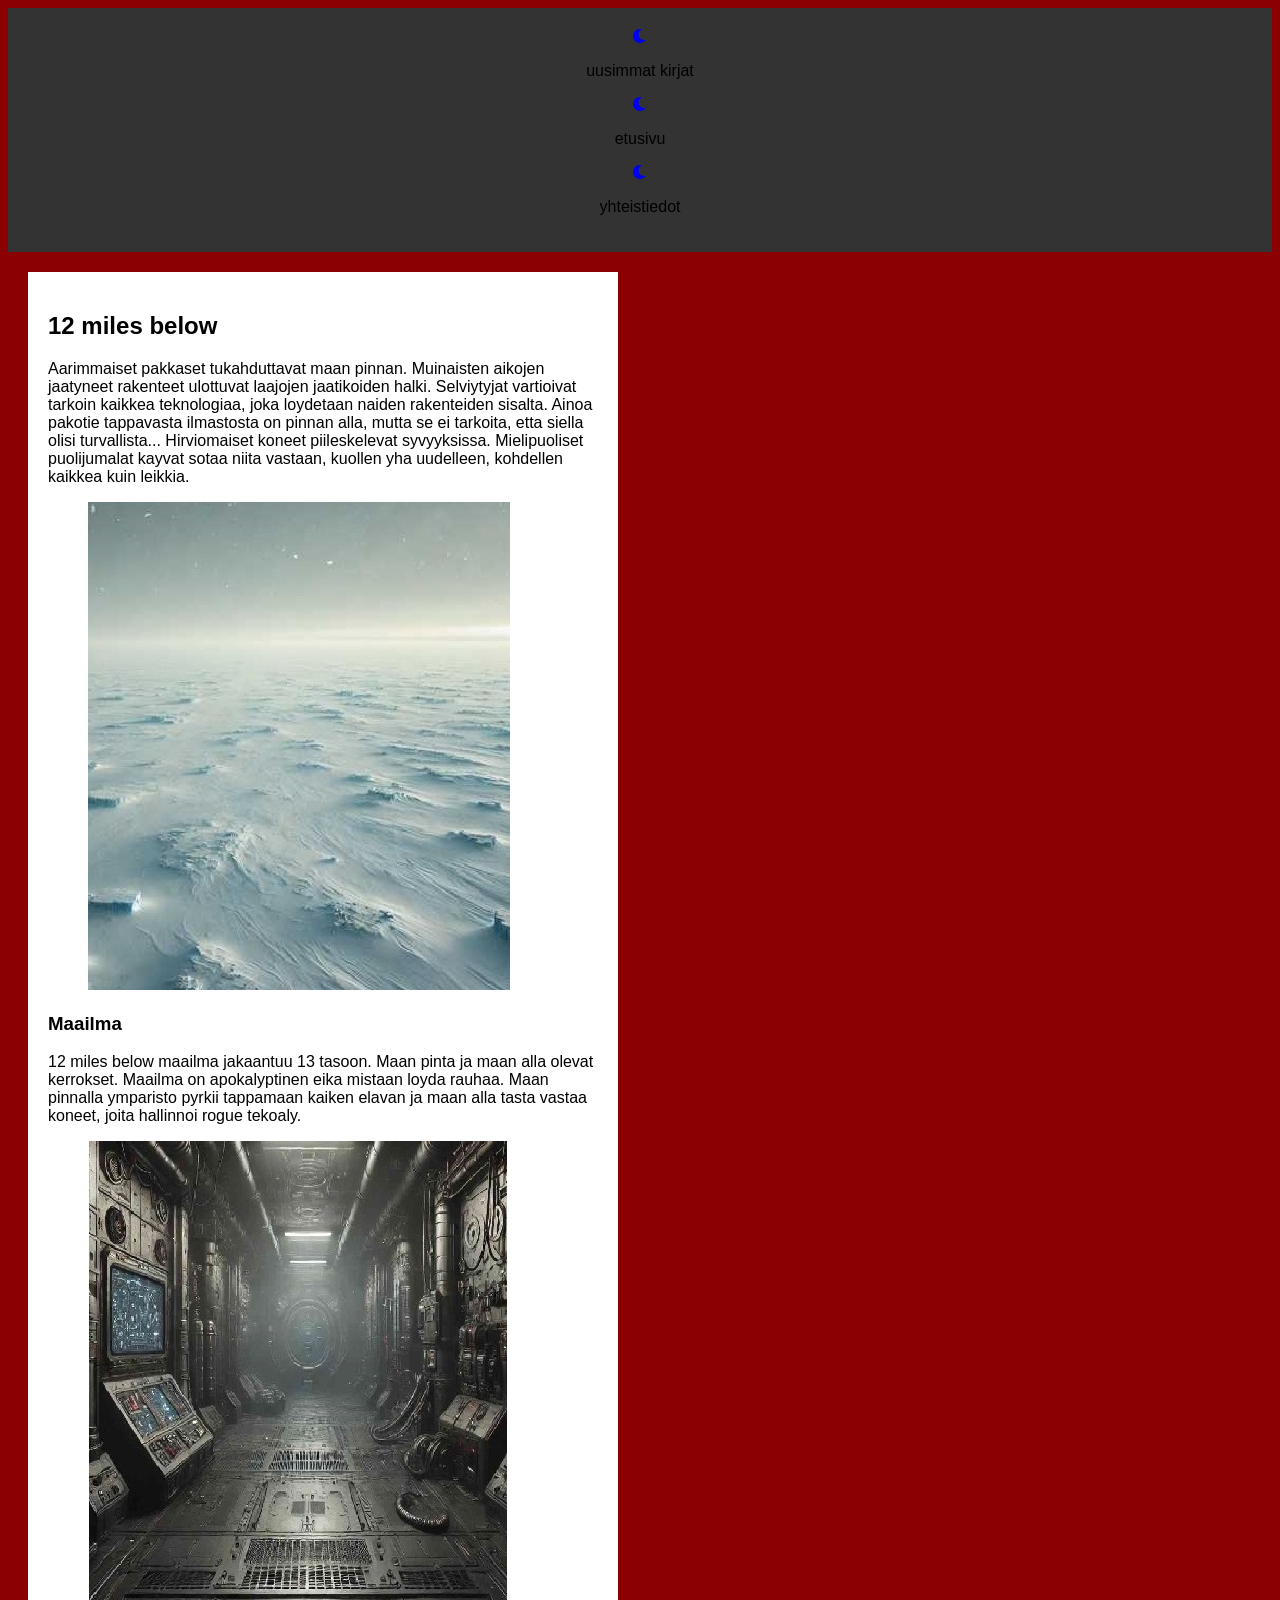
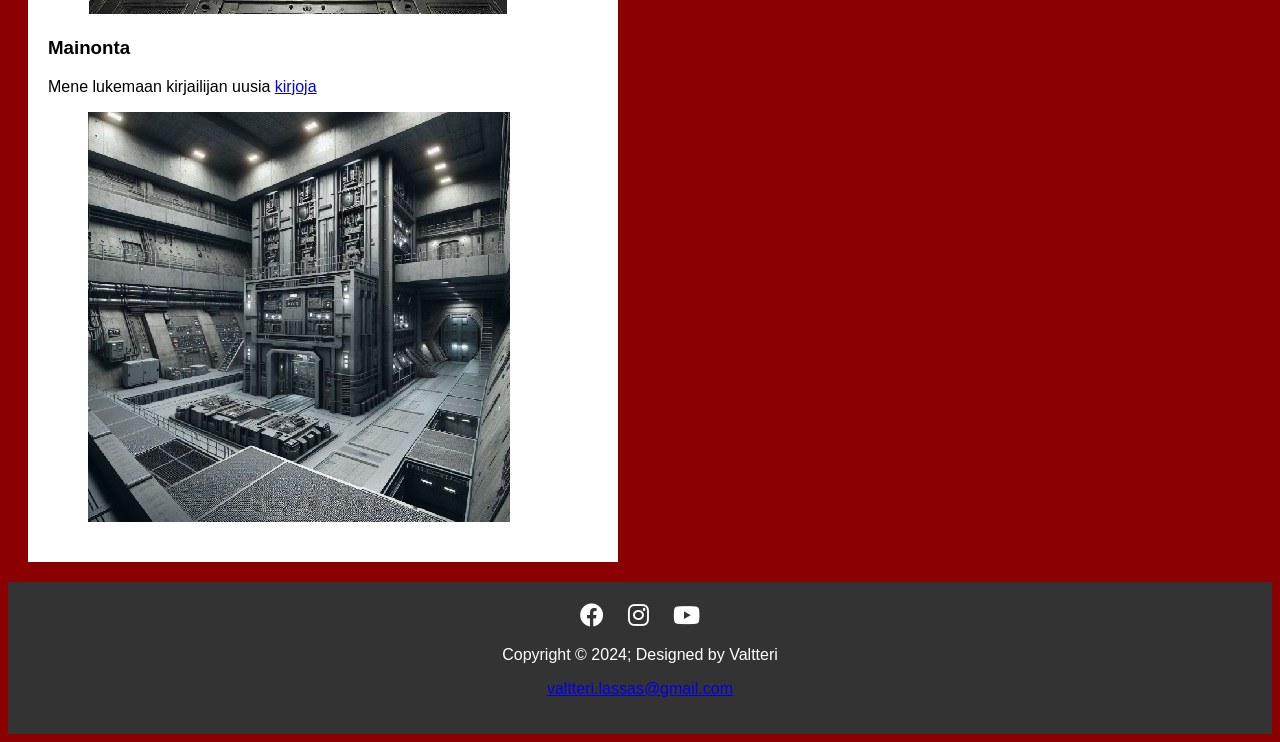
<file: index.html>
<!DOCTYPE html>

<html lang="en">
<head>
   
    <meta charset="UTF-8">
   
    <meta name="viewport" content="width=device-width, initial-scale=1.0">
    <!-- Sivuston otsikko -->
    <title>12 miles below fanpage</title>
    <!--  ulkoisen CSS-tyylitiedoston -->
    <link rel="stylesheet" href="style.css">
    <!-- Logo pankki etta tietaa mista ottaa ne -->
    <link rel="stylesheet" href="https://cdnjs.cloudflare.com/ajax/libs/font-awesome/6.0.0-beta3/css/all.min.css">
</head>
<body>

    <header id="etusivu">
        <nav>
            <!-- Linkki Amazon-sivulle, jossa on kirjan kuva ja teksti "uusin kirja" -->
            <a href="Veli-Valas/12-Miles.github.io/uusimmatkirjat.html" target="_blank"><i class="fa-solid fa-moon"></i></a>
            <p>uusimmat kirjat</p>
           
            <a href="Veli-Valas/12-Miles.github.io/index.html" target="_blank"><i class="fa-solid fa-moon"></i></a>
            <p>etusivu</p>
            <!-- Linkki yhteystiedot-sivulle, jossa on ikoni ja teksti "yhteistiedot" -->
            <a href="Veli-Valas/12-Miles.github.io/yhteistiedot.html" target="_blank"><i class="fa-solid fa-moon"></i></a>
            <p>yhteistiedot</p>
        </nav>
    </header>
    <section class="grid-container" id="paasivu">
        <div class="grid-teksti1">
           <!-- Otsikko ja kappale, joka kuvaa tarinan taustaa -->
           <h1>12 miles below</h1>
              <p>Aarimmaiset pakkaset tukahduttavat maan pinnan. Muinaisten aikojen jaatyneet rakenteet ulottuvat laajojen jaatikoiden halki. Selviytyjat vartioivat tarkoin kaikkea teknologiaa, joka loydetaan naiden rakenteiden sisalta.
 Ainoa pakotie tappavasta ilmastosta on pinnan alla, mutta se ei tarkoita, etta siella olisi turvallista...
                Hirviomaiset koneet piileskelevat syvyyksissa. Mielipuoliset puolijumalat kayvat sotaa niita vastaan, kuollen yha uudelleen, kohdellen kaikkea kuin leikkia. </p>
           <!-- Kuvan sisaltava elementti -->
           <figure>
              <img class="kuva" src="icywasteland.jpg" alt="Icywasteland">
           </figure>
           <!-- Otsikko ja kappale, joka kuvaa maailman rakennetta -->
           <h3>Maailma</h3>
              <p>12 miles below maailma jakaantuu 13 tasoon. Maan pinta ja maan alla olevat kerrokset. Maailma on apokalyptinen eika mistaan loyda rauhaa. Maan pinnalla ymparisto pyrkii tappamaan kaiken elavan ja maan alla tasta vastaa koneet, joita hallinnoi rogue tekoaly.</p>
           <!-- Kuvan sisaltava elementti? -->
           <figure>
              <img class="kuva" src="bunker.jpg" alt="Human bunker">
           </figure>
           <!-- Otsikko ja kappale, joka mainostaa kirjailijan uusia kirjoja -->
           <h3>Mainonta</h3>
              <p>Mene lukemaan kirjailijan uusia <a href="https://www.amazon.com/12-Miles-Below-IV-Progression-ebook/dp/B0CRLGGF77?ref_=ast_author_dp">kirjoja</a> </p>
           <!-- Kuvan sisaltava elementti? -->
           <figure>
              <img class="kuva" src="bunker2.jpg" alt="the underground">
           </figure>
        </div>
    </section>
    <!--footer tee oma css. ei tarviikkaan kun eri class -->
    

<footer>
    <div class="footerContainer">
        <div class="iconit">
            <!-- Linkit sivuille, joissa on ikonit -->
            <a href="https://www.facebook.com/?locale=fi_FI"><i class="fa-brands fa-facebook"></i></a>
            <a href="https://www.instagram.com/"><i class="fa-brands fa-instagram"></i></a>
            <a href="https://www.youtube.com/"><i class="fa-brands fa-youtube"></i></a>
        </div>
        <div class="copyright">
            <p>Copyright &copy; 2024; Designed by Valtteri</p>
        </div>
        <div class="contact">
            <p><a href="mailto:valtteri.lassas@gmail.com">valtteri.lassas@gmail.com</a></p>
        </div>
    </div>
</footer>
</body>
</html>
</file>
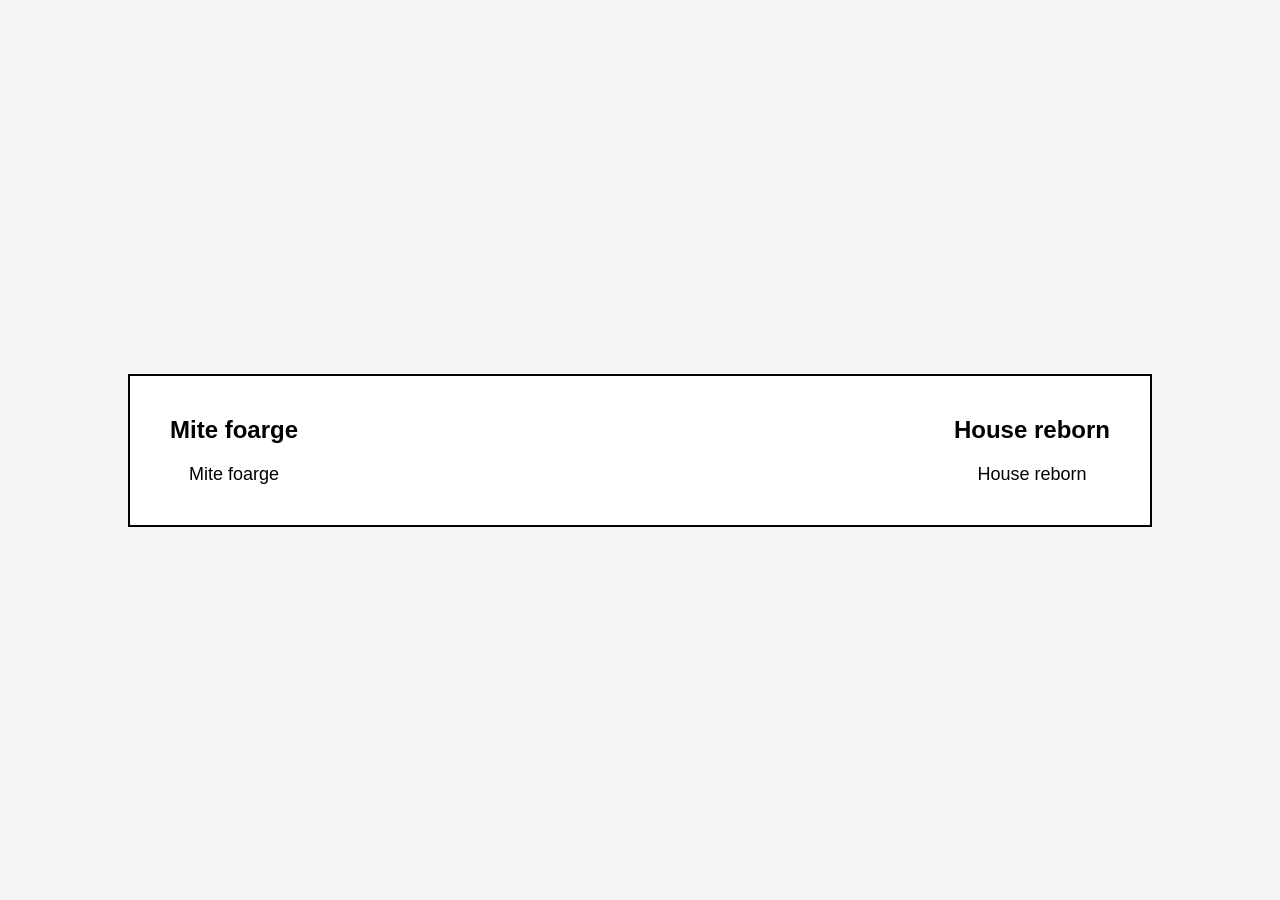
<file: uusimmatkirjat.html>
<!DOCTYPE html>
<html lang="fi">
<head>
    <meta charset="UTF-8">
    <meta name="viewport" content="width=device-width, initial-scale=1.0">
    <title>Yhteystiedot</title>
    <link rel="stylesheet" href="sivus-tyylit.css">
</head>
<body>
    <div class="container">
        <div class="yhteystiedot">
            <h2>Mite foarge</h2>
            <a href="https://www.amazon.com/gp/product/B0CJH6JC15?ref_=dbs_p_pwh_rwt_anx_cl_2&storeType=ebooks">Mite foarge</a>
        </div>
        <div class="yhteystiedot">
            <h2>House reborn</h2>
            <a href="https://www.amazon.com/12-Miles-Below-II-Progression-ebook/dp/B0C8S38QDR?ref_=ast_author_dp">House reborn</a>
        </div>
    </div>

</body>
</html>
</file>
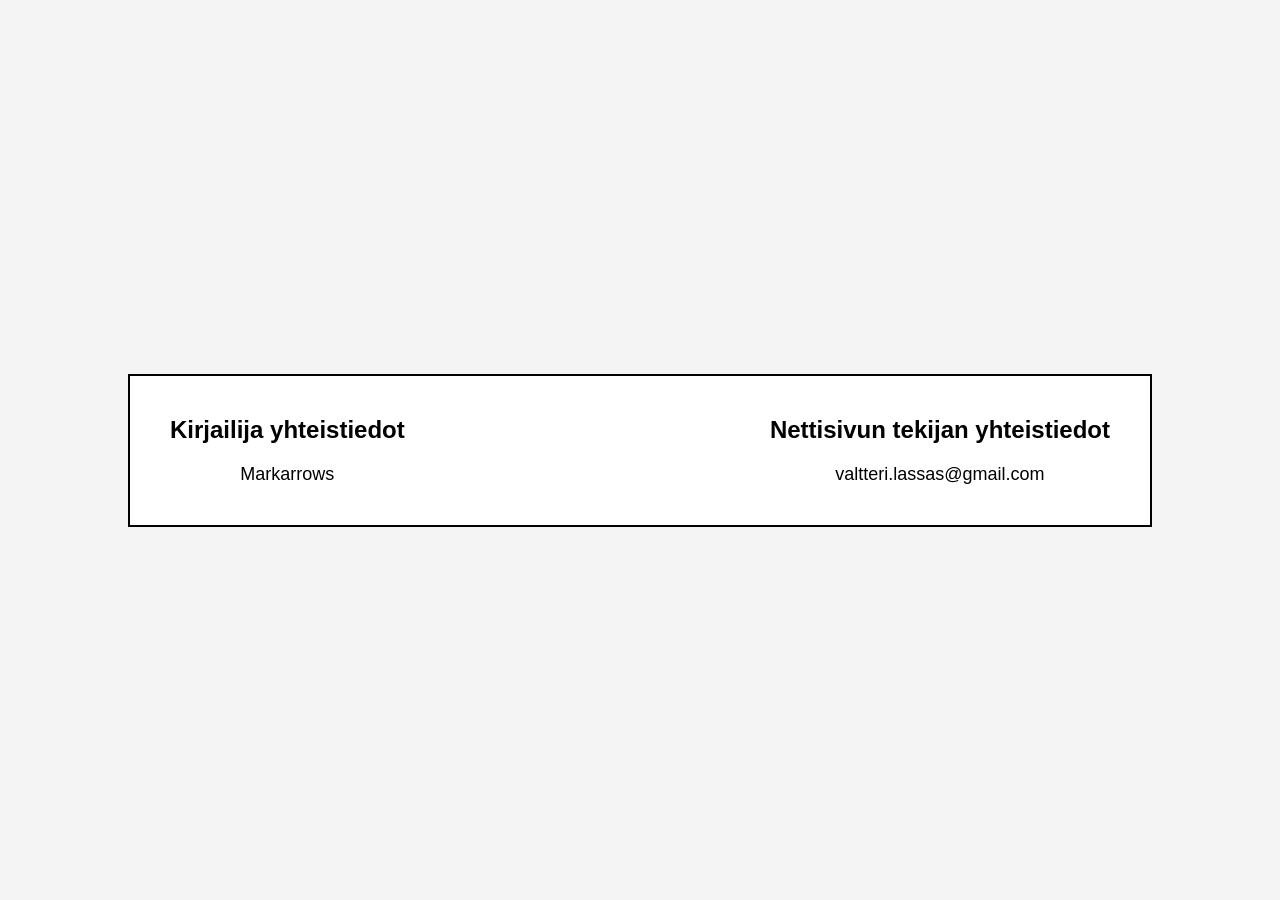
<file: yhteistiedot.html>
<!DOCTYPE html>
<html lang="fi">
<head>
    <meta charset="UTF-8">
    <meta name="viewport" content="width=device-width, initial-scale=1.0">
    <title>Yhteystiedot</title>
    <link rel="stylesheet" href="sivus-tyylit.css">
</head>
<body>
    <div class="container">
        <div class="yhteystiedot">
            <h2>Kirjailija yhteistiedot</h2>
            <a href="https://www.amazon.com/stores/Mark-Arrows/author/B0BWL56BTF?ref=ap_rdr&isDramIntegrated=true&shoppingPortalEnabled=true">Markarrows</a>
        </div>
        <div class="yhteystiedot">
            <h2>Nettisivun tekijan yhteistiedot</h2>
            <a href="https://mail.google.com/mail/u/0/#inbox">valtteri.lassas@gmail.com</a>
        </div>
    </div>
</body>
</html>
</file>
<file: style.css>
/*maaraa koko bodille vaikuttavat asiat*/
body { 
    font-family: Garamond, Arial, sans-serif;
    background-color: rgb(139, 0, 0); 
    display: flex;
    flex-direction: column;
    min-height: 100vh;
}
/*maarittaa header asiat*/
header {
    background-color: #333;
    padding: 20px;
    text-align: center;
}
/*maarittaa saarakkeet*/
.grid-container {
    display: grid;
    grid-template-columns: 1fr 1fr;
    gap: 20px;
    padding: 20px;
    max-width: 1200px; 
    width: 100%;
    align-items: start;
    flex-grow: 1;
}
/*asettaa tesktin oikeille paikoille*/
.grid-teksti1 {
    background-color: white; 
    padding: 20px;
}
/*asettaa kuvan oikealle paikalla*/
.grid-kuva img {
    width: 100%;
    max-width: 300px; 
    height: auto;
    border: 40px solid rgb(105, 105, 105);  /*miksi ei toimi*/
}
/*jotta footer erottuu muusta*/
footer {
    background-color: #333;
    color: white;
    padding: 20px;
    text-align: center;
    margin-top: auto;
}

.iconit a {
    color: white;
    margin: 0 10px;
    text-decoration: none;
    font-size: 24px;
}

.iconit a:hover {
    color: rgb(243, 156, 18);
}

.footerBottom {
    border-top: 1px solid white;
    padding-top: 10px;
    font-size: 14px;
}

.social-links {
    display: flex;
    justify-content: center;
    gap: 30px; 
}
/*erottaa icon ja iconit etta ne eivat ole saman laisia */
.icon a {
    color: white;
    font-size: 40px;
    text-decoration: none;
}

.icon a:hover {
    color: #c918f5; 
}
/*koko tietokoneelle*/
@media (max-width: 1200px) {
    .grid-container {
        grid-template-columns: 1fr;
    }
}
/*koko padille */
@media (max-width: 768px) {
    .grid-container {
        grid-template-columns: 1fr;
    }
}
/*koko puhelimelle*/
@media (max-width: 480px) {
    .grid-container {
        grid-template-columns: 1fr;
    }
}
</file>
<file: sivus-tyylit.css>
* {
    margin: 0;
    padding: 0;
    box-sizing: border-box;
}

body {
    font-family: Arial, sans-serif;
    background-color: rgb(244, 244, 244);
    display: flex;
    justify-content: center;
    align-items: center;
    height: 100vh;
}

.container {
    display: flex;
    justify-content: space-between;
    align-items: center;
    width: 80%;
    max-width: 1200px;
    background-color: rgb(255, 255, 255);
    padding: 40px;
    border: 2px solid rgb(0, 0, 0);
}

.yhteystiedot {
    text-align: center;
}

h2 {
    font-size: 24px;
    margin-bottom: 20px;
}

a {
    font-size: 18px;
    color: rgb(0, 0, 0);
    text-decoration: none;
}
</file>
